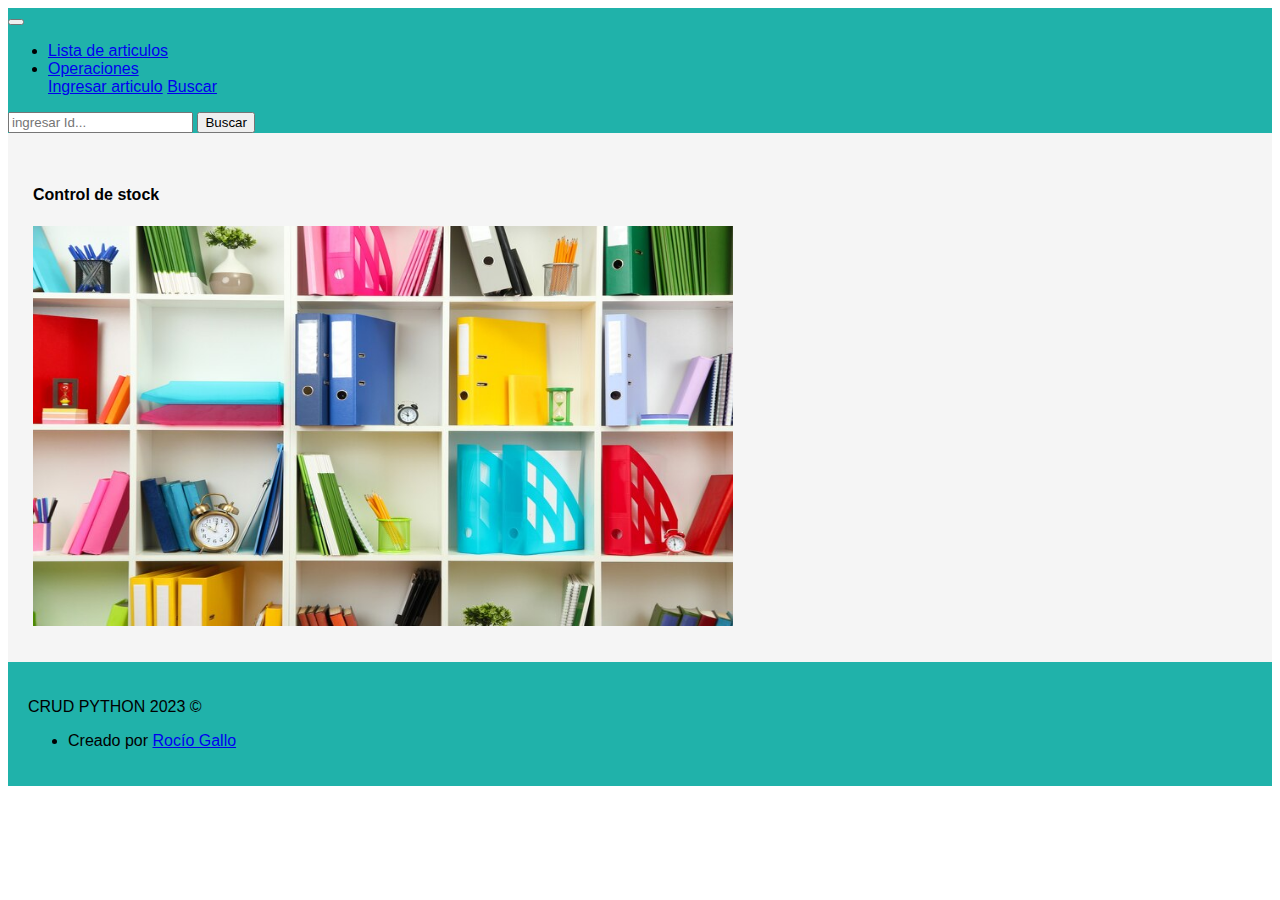
<file: index.html>
<!doctype html>
<html lang="en">

<head>
  <title>Control Stock</title>
  <!-- Required meta tags -->
  <meta charset="utf-8">
  <meta name="viewport" content="width=device-width, initial-scale=1, shrink-to-fit=no">
  <link rel="stylesheet" href="style/estilos.css" />

  <!-- Bootstrap CSS v5.2.1 -->
  <link href="https://cdn.jsdelivr.net/npm/bootstrap@5.2.1/dist/css/bootstrap.min.css" rel="stylesheet"
    integrity="sha384-iYQeCzEYFbKjA/T2uDLTpkwGzCiq6soy8tYaI1GyVh/UjpbCx/TYkiZhlZB6+fzT" crossorigin="anonymous">

</head>

<body>
  <header id="header">
    
  </header>
 <main>
  <div class="card">
    <div class="card-header">
     <h4>Control de stock</h4>
    </div>
   <div>

     <div class="card-body text-center">
    <img src="img/libreria.jpg"alt="libreria" width="700" height="400"> 
    </div>
    <div>
    </div>
        </div>
        </div>
      </main>


  <footer class="footer" id="footer">
 
  </footer>

  <script src="https://cdn.jsdelivr.net/npm/@popperjs/core@2.11.6/dist/umd/popper.min.js"
    integrity="sha384-oBqDVmMz9ATKxIep9tiCxS/Z9fNfEXiDAYTujMAeBAsjFuCZSmKbSSUnQlmh/jp3" crossorigin="anonymous">
  </script>

  <script src="https://cdn.jsdelivr.net/npm/bootstrap@5.2.1/dist/js/bootstrap.min.js"
    integrity="sha384-7VPbUDkoPSGFnVtYi0QogXtr74QeVeeIs99Qfg5YCF+TidwNdjvaKZX19NZ/e6oz" crossorigin="anonymous">
  </script>
  <script src="./js/main.js"></script>
</body>

</html>
</file>
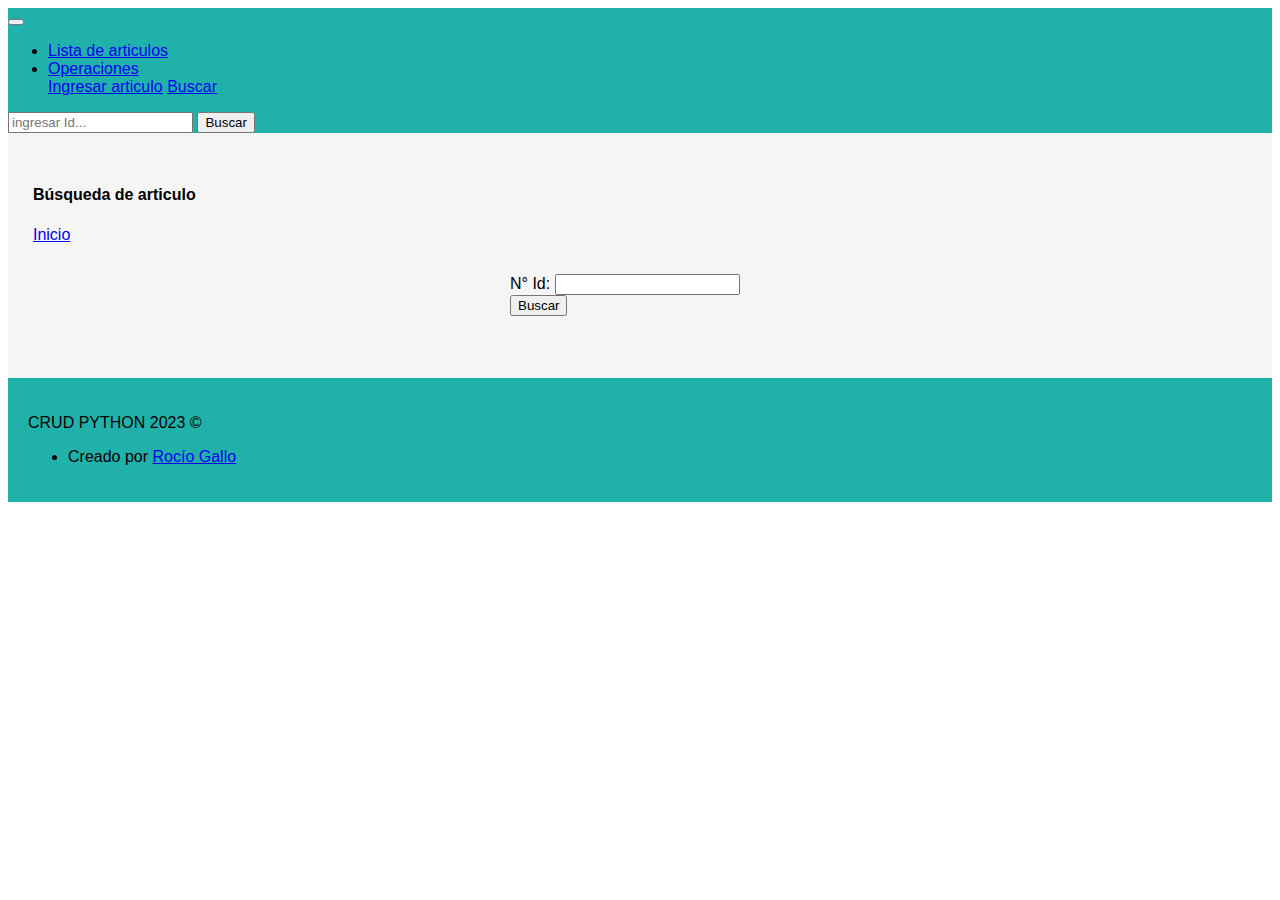
<file: articulo_edicionid.html>
<!doctype html>
<html lang="en">

<head>
  <title>Title</title>
  <!-- Required meta tags -->
  <meta charset="utf-8">
  <meta name="viewport" content="width=device-width, initial-scale=1, shrink-to-fit=no">
  <link rel="stylesheet" href="style/estilos.css" />
  <!-- Bootstrap CSS v5.2.1 -->
  <link href="https://cdn.jsdelivr.net/npm/bootstrap@5.2.1/dist/css/bootstrap.min.css" rel="stylesheet"
    integrity="sha384-iYQeCzEYFbKjA/T2uDLTpkwGzCiq6soy8tYaI1GyVh/UjpbCx/TYkiZhlZB6+fzT" crossorigin="anonymous">

</head>

<body>
  <header id="header">
    <!-- place navbar here -->
  </header>
  <main>
    <div class="content">
    <div class="card">
      <div class="card-header">
        <h4>Búsqueda de articulo</h4>
      </div>
      <div class="card-body">
        <div class="d-grid gap-2 d-md-flex justify-content-md-end">
                <a class="btn btn-secondary" href="index.html">Inicio</a>
            </div>
     <div class="container">
      <form  style="background-color: whitesmoke;margin:10px auto ; width: 300px; padding: 20px;">
      <div class="form-group">
        <div class="mb-4">
          <label for="id" class="form-label">N° Id:</label>
          <input type="number" name="id" id="id" class="form-control" >
        </div>
      </div>
   
    <div class="d-grid gap-2 col-4 mx-auto">
          <button type="button" class="btn btn-primary" onclick="buscar()">Buscar</button>
          </div>
      </form>
       </div>
</div>
    </div>
    </div>
</div>

  </main>
  <footer id="footer">
    <!-- place footer here -->
  </footer>
  <!-- Bootstrap JavaScript Libraries -->
  <script src="https://cdn.jsdelivr.net/npm/@popperjs/core@2.11.6/dist/umd/popper.min.js"
    integrity="sha384-oBqDVmMz9ATKxIep9tiCxS/Z9fNfEXiDAYTujMAeBAsjFuCZSmKbSSUnQlmh/jp3" crossorigin="anonymous">
  </script>

  <script src="https://cdn.jsdelivr.net/npm/bootstrap@5.2.1/dist/js/bootstrap.min.js"
    integrity="sha384-7VPbUDkoPSGFnVtYi0QogXtr74QeVeeIs99Qfg5YCF+TidwNdjvaKZX19NZ/e6oz" crossorigin="anonymous">

  </script>
  <script src="./js/main.js"></script>
  <script src="./js/articulo_nuevo.js"></script>



</body>

</html>
</file>
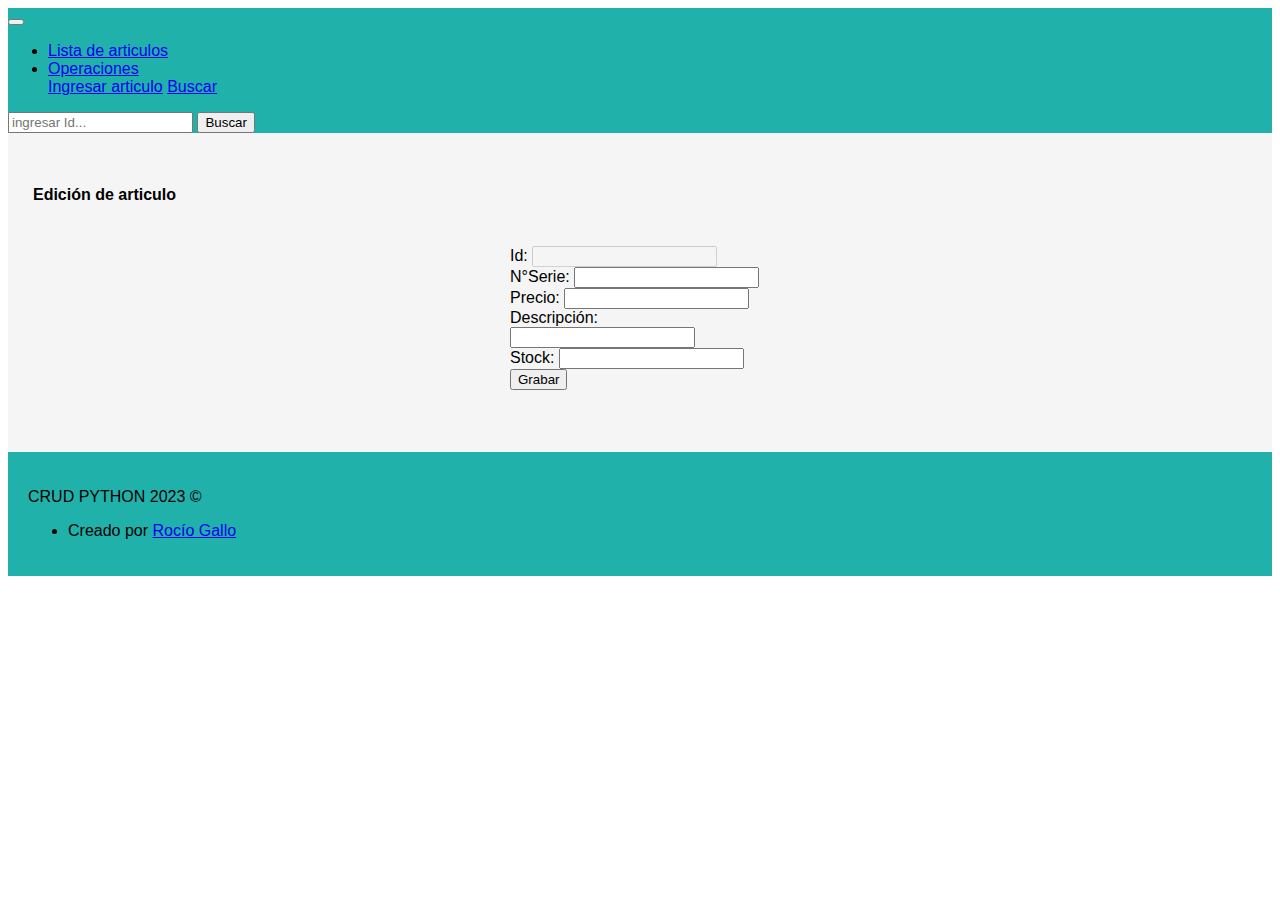
<file: articulo_editar.html>
<!doctype html>
<html lang="en">

<head>
  <title>Edición de articulo</title>
  <meta charset="utf-8">
  <meta name="viewport" content="width=device-width, initial-scale=1, shrink-to-fit=no">
  <link rel="stylesheet" href="style/estilos.css" />
  <link href="https://cdn.jsdelivr.net/npm/bootstrap@5.2.1/dist/css/bootstrap.min.css" rel="stylesheet"
    integrity="sha384-iYQeCzEYFbKjA/T2uDLTpkwGzCiq6soy8tYaI1GyVh/UjpbCx/TYkiZhlZB6+fzT" crossorigin="anonymous">

</head>

<body>
  <header id="header">
 
  </header>

  <main>
    <div class="card">
      <div class="card-header">
        <h4>Edición de articulo</h4>
      </div>
      <div class="card-body">
    <div class="container">
        <form  style="background-color: whitesmoke;margin:10px auto ; width: 300px; padding: 20px;">
       <div class="form-group">
          <div class="mb-3">
            <label for="id" class="form-label">Id:</label>
            <input type="number" name="id" id="id" disabled class="form-control">
          </div>
          </div>
          <div class="form-group">
          <div class="mb-3">
            <label for="serie" 
            <label for="serie" class="form-label">N°Serie:</label>
            <input type="number" name="serie" id="serie" class="form-control">
          </div>
          </div>
          <div class="form-group">
          <div class="mb-3">
            <label for="precio" 
            <label for="precio" class="form-label">Precio:</label>
            <input type="number" name="precio" id="precio" class="form-control">
          </div>
          </div>
          <div class="form-group">
          <div class="mb-3">
          <label for="descripcion" class="form-label">Descripción:</label>
            <input type="text" name="descripcion" id="descripcion" class="form-control">
          </div>
          </div>
          <div class="form-group">
          <div class="mb-3">
            <label for="stock" 
            <label for="stock" class="form-label">Stock:</label>
            <input type="number" name="stock" id="stock" class="form-control">
          </div>
          </div>

         
         <div class="d-grid gap-2 col-6 mx-auto">
            <button type="button" class="btn btn-secondary" onclick="editar()">Grabar</button>
         </div>
        </form>
  </div>
  </div>
      </div>
  


  </main>
  <footer id="footer">
  </footer>
  <!-- Bootstrap JavaScript Libraries -->
  <script src="https://cdn.jsdelivr.net/npm/@popperjs/core@2.11.6/dist/umd/popper.min.js"
    integrity="sha384-oBqDVmMz9ATKxIep9tiCxS/Z9fNfEXiDAYTujMAeBAsjFuCZSmKbSSUnQlmh/jp3" crossorigin="anonymous">
  </script>

  <script src="https://cdn.jsdelivr.net/npm/bootstrap@5.2.1/dist/js/bootstrap.min.js"
    integrity="sha384-7VPbUDkoPSGFnVtYi0QogXtr74QeVeeIs99Qfg5YCF+TidwNdjvaKZX19NZ/e6oz" crossorigin="anonymous">
  </script>
  <script src="./js/main.js"></script>
  <script src="./js/articulo_editar.js"></script>
</body>

</html>
</file>
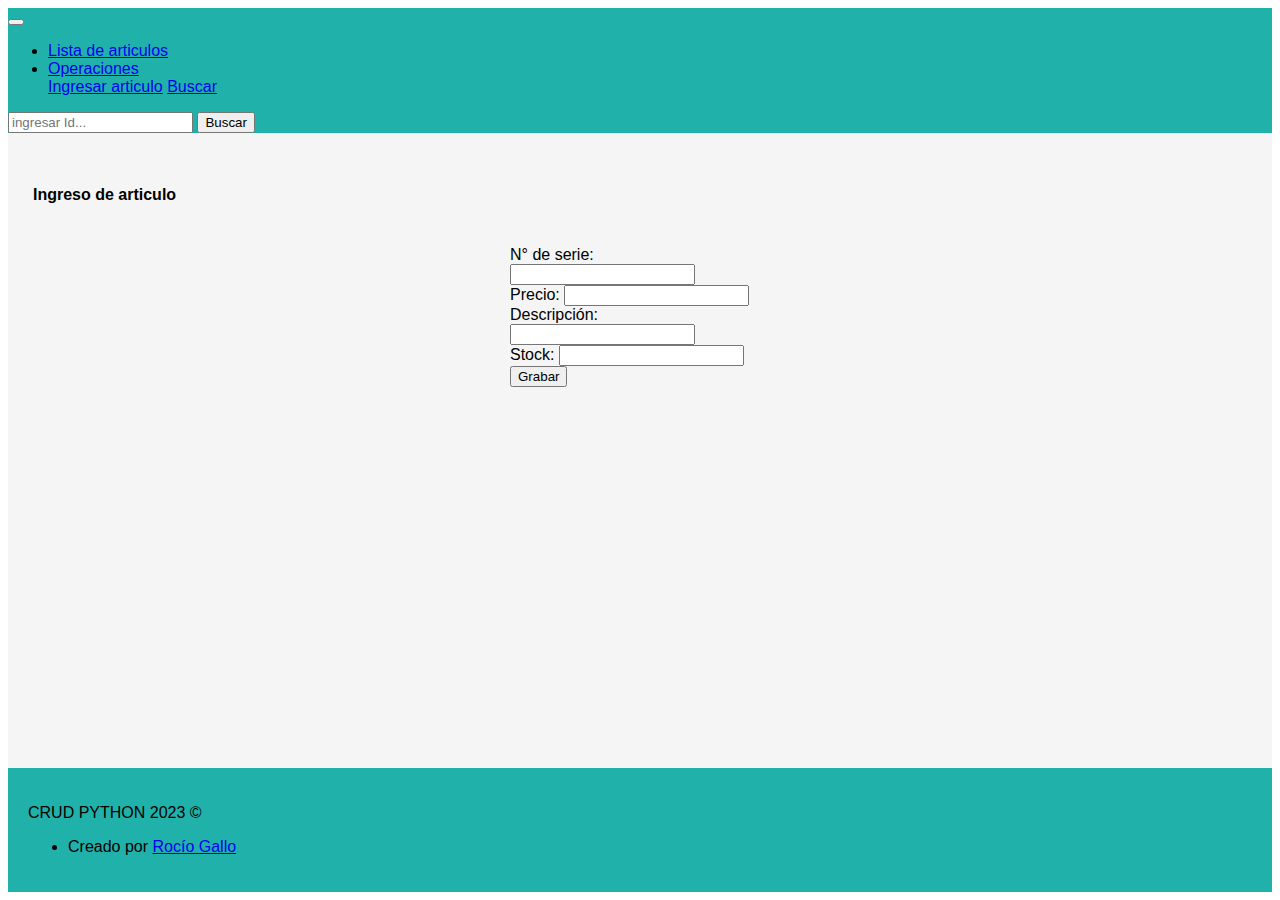
<file: articulo_nuevo.html>
<!doctype html>
<html lang="en">

<head>
  <title>Title</title>
  <!-- Required meta tags -->
  <meta charset="utf-8">
  <meta name="viewport" content="width=device-width, initial-scale=1, shrink-to-fit=no">
  <link rel="stylesheet" href="style/estilos.css" />
  <!-- Bootstrap CSS v5.2.1 -->
  <link href="https://cdn.jsdelivr.net/npm/bootstrap@5.2.1/dist/css/bootstrap.min.css" rel="stylesheet"
    integrity="sha384-iYQeCzEYFbKjA/T2uDLTpkwGzCiq6soy8tYaI1GyVh/UjpbCx/TYkiZhlZB6+fzT" crossorigin="anonymous">

</head>

<body>
  <header id="header">
  </header>
  <main>
    <div class="">
    <div class="card">
      <div class="card-header">
        <h4>Ingreso de articulo</h4>
      </div>
      <div class="card-body">

    <div class="container">
      <form  style="background-color: whitesmoke;margin:10px auto ; width: 300px; height:500px; padding: 20px;">
        <div class="form-group">
            <div class="mb-3">
                <!-- name es la definición de la variable que lleva el dato a través de JSON -->
                <label for="serie" class="form-label">N° de serie:</label>
                <input type="number" name="serie" id="serie"class="form-control" >
              </div>
            </div>
            <div class="form-group">
              <div class="mb-3">
                <label for="precio"class="form-label">Precio:</label>
                <input type="number" name="precio" id="precio" class="form-control" >
              </div>
            </div>
        <div class="form-group">
      <div class="row">
        <div class="mb-3">
          <label for="descripcion" class="form-label">Descripción:</label>
          <input type="text" name="descripcion" id="descripcion" class="form-control" >
        </div>
      </div>
      <div class="form-group">
        <div class="mb-3">
          <label for="stock" class="form-label">Stock:</label>
          <input type="number" name="stock" id="stock" class="form-control" >
        </div>
      </div>
    </div>
    <div class="d-grid gap-2 col-6 mx-auto">
          <button type="button" class="btn btn-primary" onclick="guardar()">Grabar</button>
          </div>
      </form>
</div>

    </div>
    </div>

</div>
  </main>

  <footer id="footer">
    <!-- place footer here -->
  </footer>
  <!-- Bootstrap JavaScript Libraries -->
  <script src="https://cdn.jsdelivr.net/npm/@popperjs/core@2.11.6/dist/umd/popper.min.js"
    integrity="sha384-oBqDVmMz9ATKxIep9tiCxS/Z9fNfEXiDAYTujMAeBAsjFuCZSmKbSSUnQlmh/jp3" crossorigin="anonymous">
  </script>

  <script src="https://cdn.jsdelivr.net/npm/bootstrap@5.2.1/dist/js/bootstrap.min.js"
    integrity="sha384-7VPbUDkoPSGFnVtYi0QogXtr74QeVeeIs99Qfg5YCF+TidwNdjvaKZX19NZ/e6oz" crossorigin="anonymous">

  </script>
  <script src="./js/main.js"></script>
  <script src="./js/articulo_nuevo.js"></script>



</body>

</html>
</file>
<file: style/estilos.css>
* {
  box-sizing: border-box;
  font-family: Arial, Helvetica, sans-serif;
}

.card{
  padding: 2rem;
 padding-left: 1.56rem;
  padding-right: 1.56rem;
}

main{
  background-color: whitesmoke;
  width: auto;
}
header{
  background-color:lightseagreen;

}

footer {
  background-color: lightseagreen;
  padding: 20px;
}

@media screen and (max-width: 600px) {
  *{
     font-size: small;
  }
  body {
    background-color: olive;
  }
  form{
    width: 100px; 
    height:250px; 
    padding: 5px;
  }
  img{
    width:200px ;
    height: 100px;
  }
  footer{
   text-size-adjust: 5px;
  }


}
</file>
